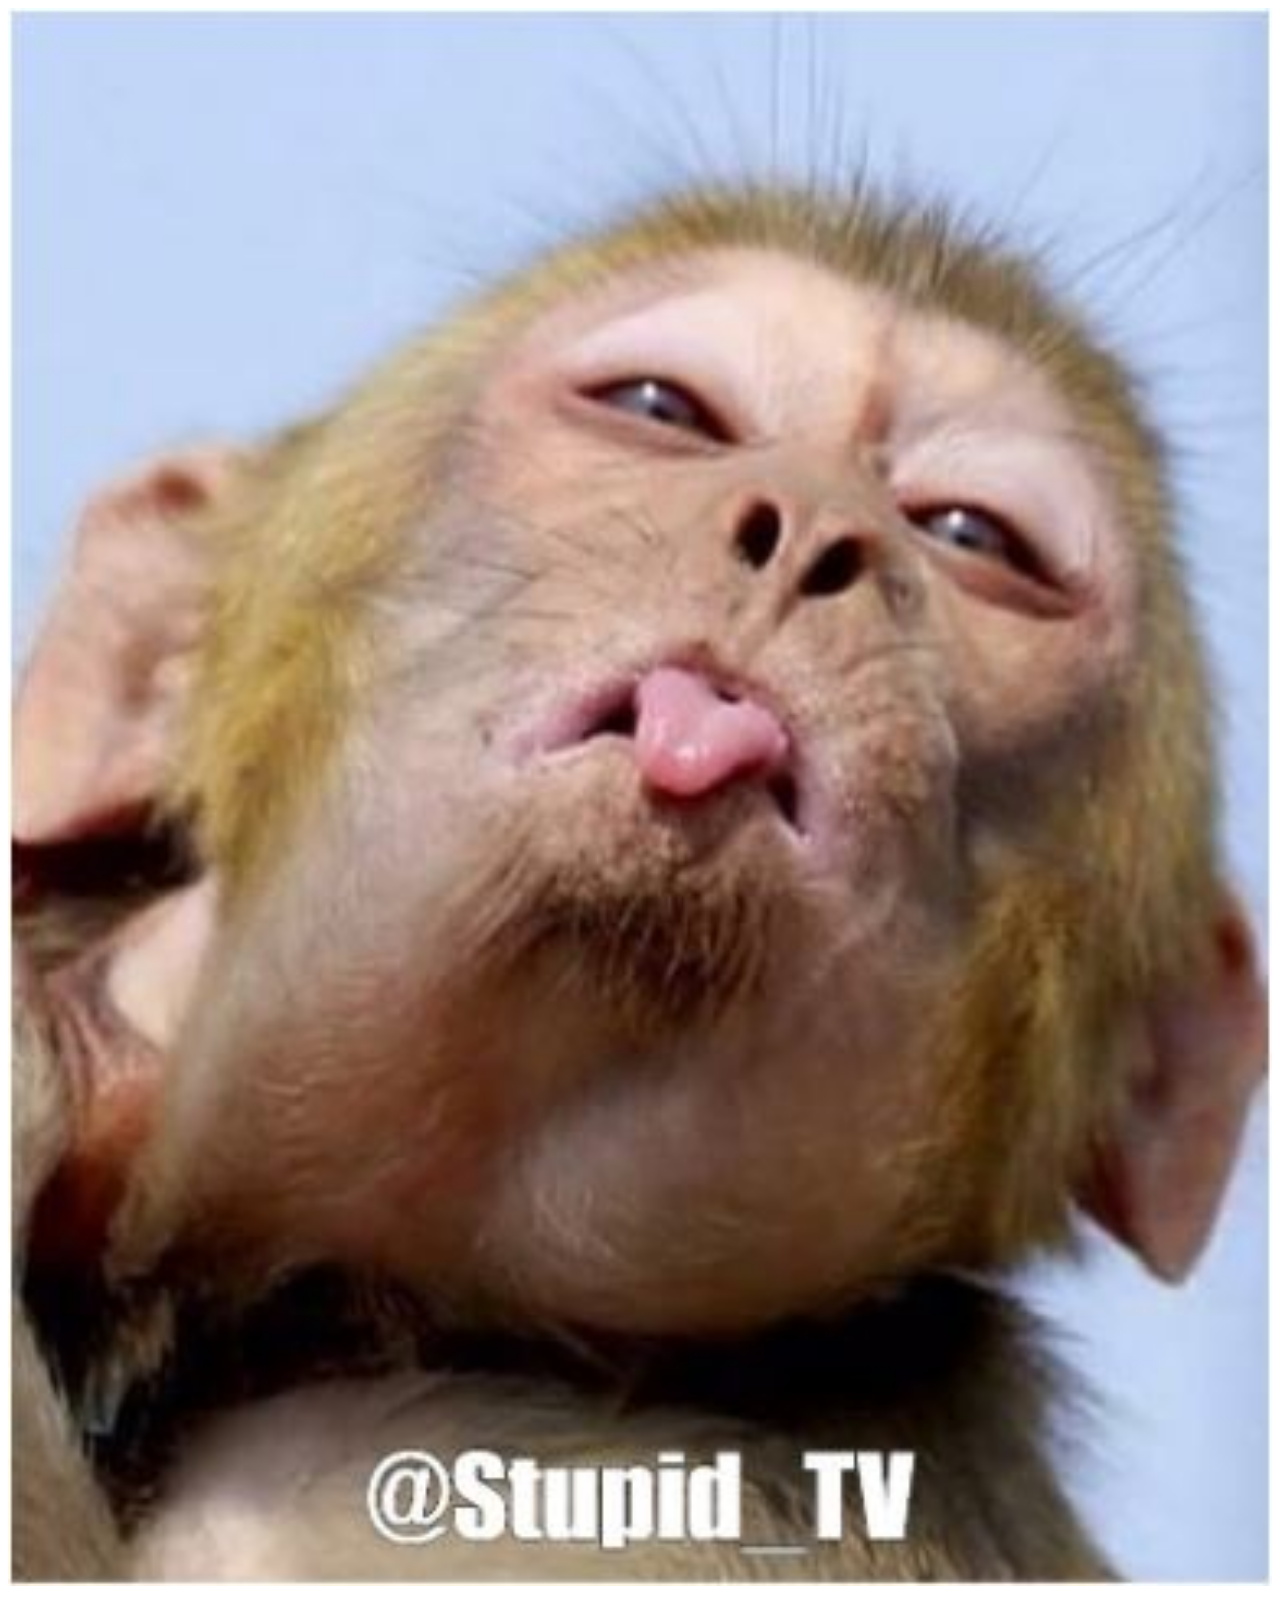
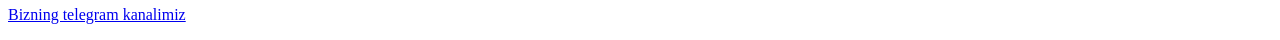
<file: index.html>
<!DOCTYPE html>
<html lang="en">
<head>
    <meta charset="UTF-8">
    <meta name="viewport" content="width=device-width, initial-scale=1.0">
    <title>Document</title>
    <link rel="stylesheet" href="main.css">
</head>
<body>
    <img src="Снимок.JPG" alt="" class="rasm">
     <p><a href="https://t.me/comedycoal">Bizning telegram kanalimiz</a></p>
</body>
</html>
</file>
<file: main.css>
.rasm{
    width: 100%;
</file>
